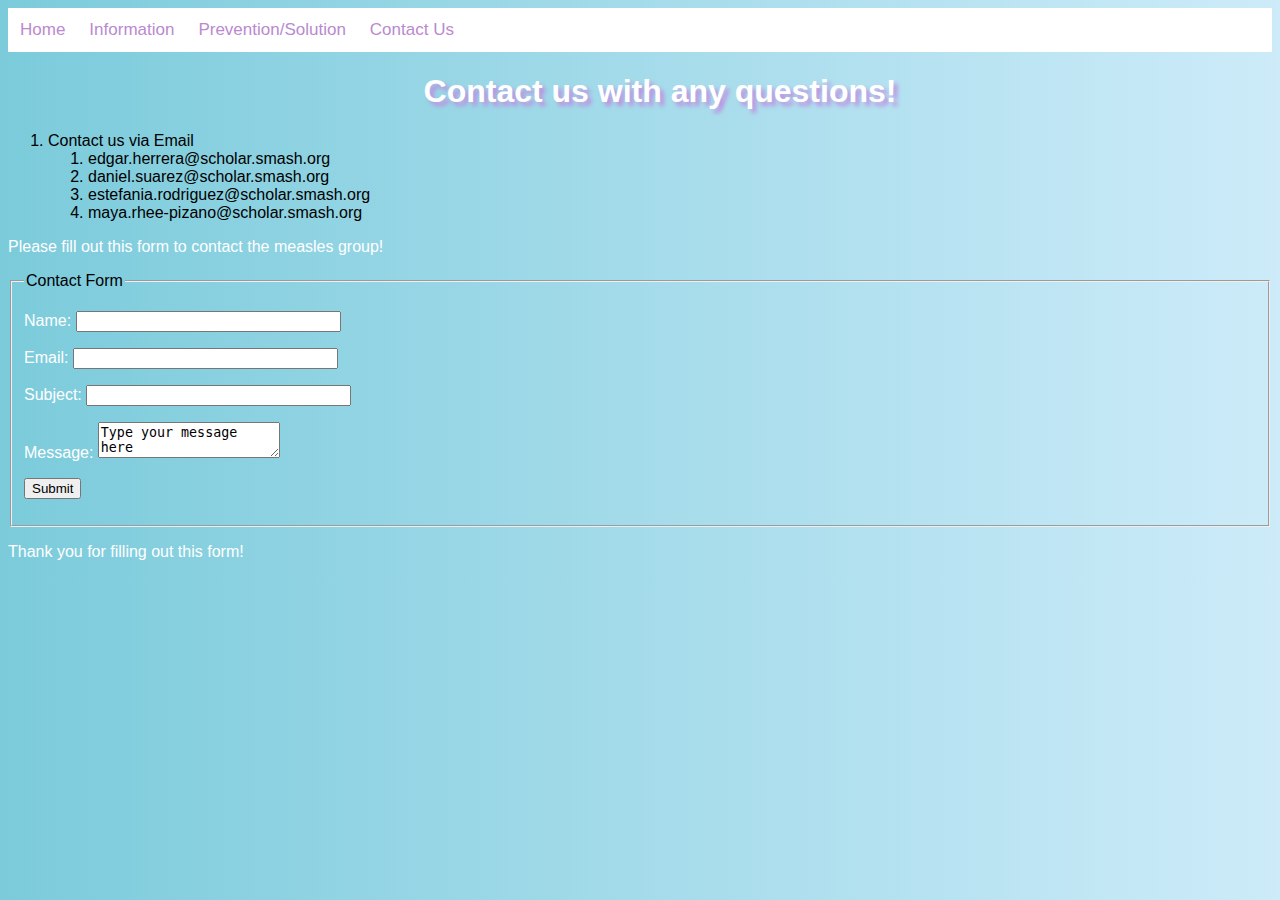
<file: contact2.html>
<!DOCTYPE html>
<html>
<head>
	<title>Contact Information</title>

	<link rel="stylesheet" type="text/css" href="styles/main.css">
</head>
<body>
	<div class="navbar">
  <a class="active" href="index.html"><i class="fa fa-home"></i> Home</a> 
  <a href="information.html"><i class="fa fa-search"></i>Information</a>
  <a href="prevention-solution.html"><i class="fa fa-medkit"></i> Prevention/Solution</a> 
  <a href="contact2.html"><i class="fa fa-address-book-o"></i> Contact Us</a>
</div>
	<ol type="Disc">
		<h1 id="titles"style="text-shadow: 4px 4px 4px rgba(188, 143, 224, 1); color: white;">Contact us with any questions! </h1>
	<li>Contact us via Email
		<ol>
			<li>edgar.herrera@scholar.smash.org</li>
			<li>daniel.suarez@scholar.smash.org</li>
			<li>estefania.rodriguez@scholar.smash.org</li>
			<li>maya.rhee-pizano@scholar.smash.org</li>
		</ol>
	</li>
</ol>
<p>Please fill out this form to contact the measles group!</p>
 <form> <fieldset enabled> <legend>Contact Form</legend> <!--These elements are discussed later in this tutorial-->
  <p>Name: <input type="text" size="30"></p> 
  <p>Email: <input type="text" size="30"></p>
   <p>Subject: <input type="text" size="30"></p> 
   <p>Message: <textarea>Type your message here</textarea></p> 
   <p><input type="submit"></p>
    </fieldset> </form> <p>Thank you for filling out this form!</p>
<Read more: https://html.com/forms/#ixzz5v5MSIQAT>
</body>
</html>
</file>
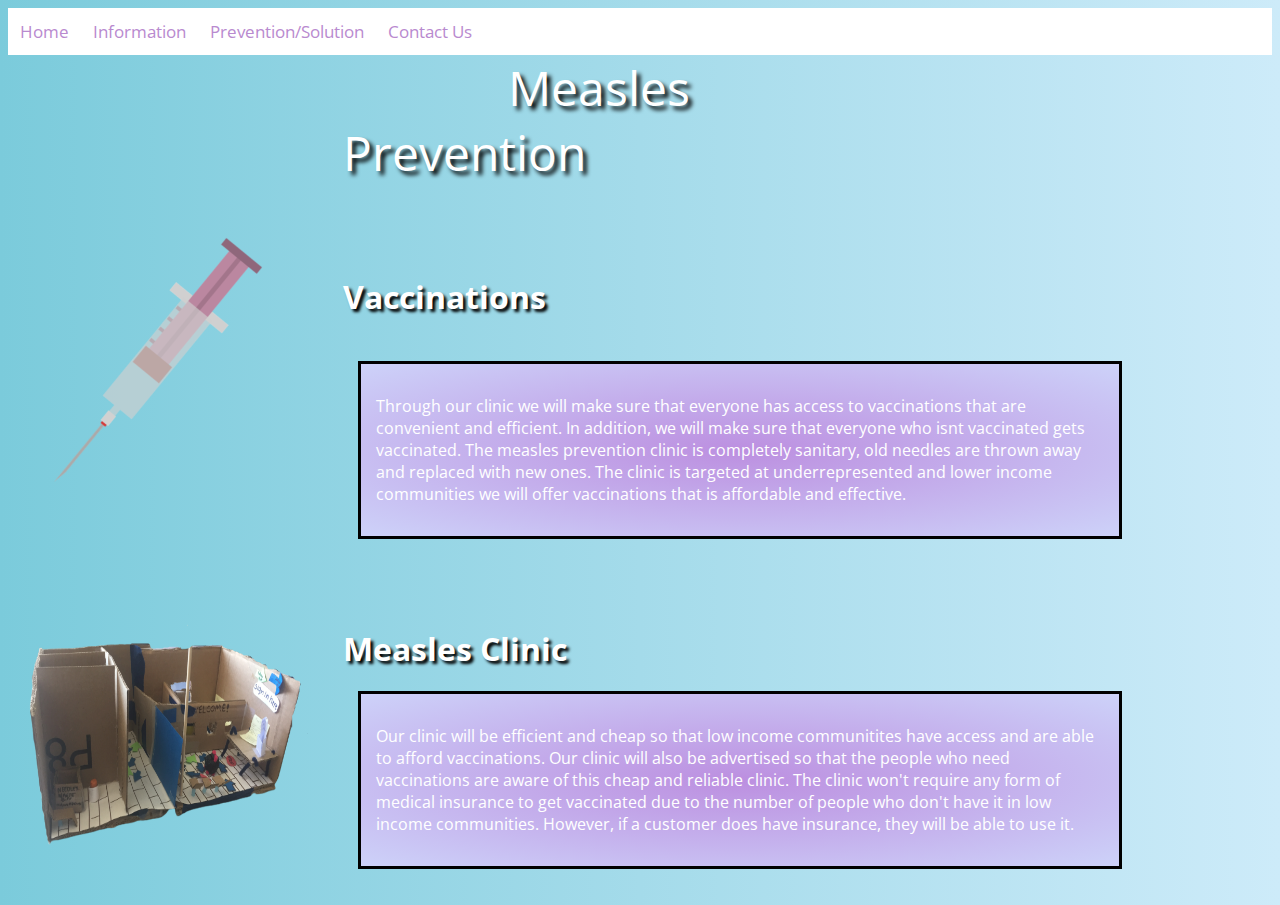
<file: prevention-solution.html>
<!DOCTYPE html>
<html>
<head>
	<title>Measles Prevention</title>
	<link rel="stylesheet" type="text/css" href="styles/main.css">
	<link href="https://fonts.googleapis.com/css?family=Open+Sans&display=swap" rel="stylesheet">
</head>

<body>
<div class="navbar">
  <a class="active" href="index.html"><i class="fa fa-fw fa-home"></i> Home</a> 
  <a href="information.html"><i class="fa fa-fw fa-search"></i>Information</a>
  <a href="prevention-solution.html"><i class="fa fa-fw fa-medkit"></i> Prevention/Solution</a> 
  <a href="contact2.html"><i class="fa fa-address-book-o"></i> Contact Us</a>
</div>
<font size="7" id="Title"> Measles Prevention</font>


	
	<img id="vaccine" src="styles/vaccine.png" style="width: 300px; height: 300px; margin-top: 90px; margin-right: 35px;">

	<h1 id="header1">Vaccinations</h1>
	
	<br>
<div id="paragraphs1">
	<p>Through our clinic we will make sure that everyone has access to vaccinations that are convenient and efficient. In addition, we will make sure that everyone who isnt vaccinated gets vaccinated. The measles prevention clinic is completely sanitary, old needles are thrown away and replaced with new ones. The clinic is targeted at underrepresented and lower income communities we will offer vaccinations that is affordable and effective.</p>
</div>
<br>
<br>
<br>
	<img id="clinic" src="styles/measlesclinic.JPG" style="width: 300px; height: 300px; margin-right: 35px">

	<h1 id="header2">Measles Clinic</h1>

	<div id="paragraphs2">
		<p>Our clinic will be efficient and cheap so that low income communitites have access and are able to afford vaccinations. Our clinic will also be advertised so that the people who need vaccinations are aware of this cheap and reliable clinic. The clinic won't require any form of medical insurance to get vaccinated due to the number of people who don't have it in low income communities. However, if a customer does have insurance, they will be able to use it.</p>
	</div>

</body>
</html>
</file>
<file: styles/main.css>
body {
	font-family: 'Open Sans', sans-serif;
	 background: linear-gradient(to right, rgba(123, 203, 219, 1), rgba(205, 235, 249, 1));
}
#titles { text-align: center; }
#Title {
	color: white; 
	text-shadow: 4px 4px 4px black;
	margin:500px;
}

#vaccine {
	float: left;
}

#clinic {
	float: left;
}

#header1 {
	margin-top: 90px;
	color: white;
	text-shadow: 3px 3px 3px black;
}

#header2 {
	color: white;
	text-shadow: 3px 3px 3px black;
}

#paragraphs1 {

	background: linear-gradient(to right, rgba(123, 203, 219, 1), rgba(205, 235, 249, 1));

	background: radial-gradient(rgba(188, 143, 224, 1), rgba(205, 210, 249, 1)); 

	border: solid;
	margin-left: 350px;
	padding: 15px;
	margin-right: 150px;
}

#paragraphs2 {

	background: linear-gradient(to right, rgba(123, 203, 219, 1), rgba(205, 235, 249, 1));

	background: radial-gradient(rgba(188, 143, 224, 1), rgba(205, 210, 249, 1)); 

	border: solid;
	margin-left: 350px;
	padding: 15px;
	margin-right: 150px;
}


#erheader {
	text-align: center;
	text-decoration: underline;
}
p {
	color: white;
}
#symptoms {
	color: white;
	font-weight: bold;
}
#navbars {
	text-align: center;
}


.navbar {
  width: 100%;
  background-color:white;
  overflow: auto;
}

.navbar a {
  float: left;
  text-align: center;
  padding: 12px;
  color: rgb(185, 138, 207);
  text-decoration: none;
  font-size: 17px;
  
}

.navbar a:hover {
  background-color: #000;
}

.active {
  background-color: white;
}
@media screen and (max-width: 500px) {
  .navbar a {
    float: none;
    display: block;
  }
}
.circle {
	color:white;
}
</file>
